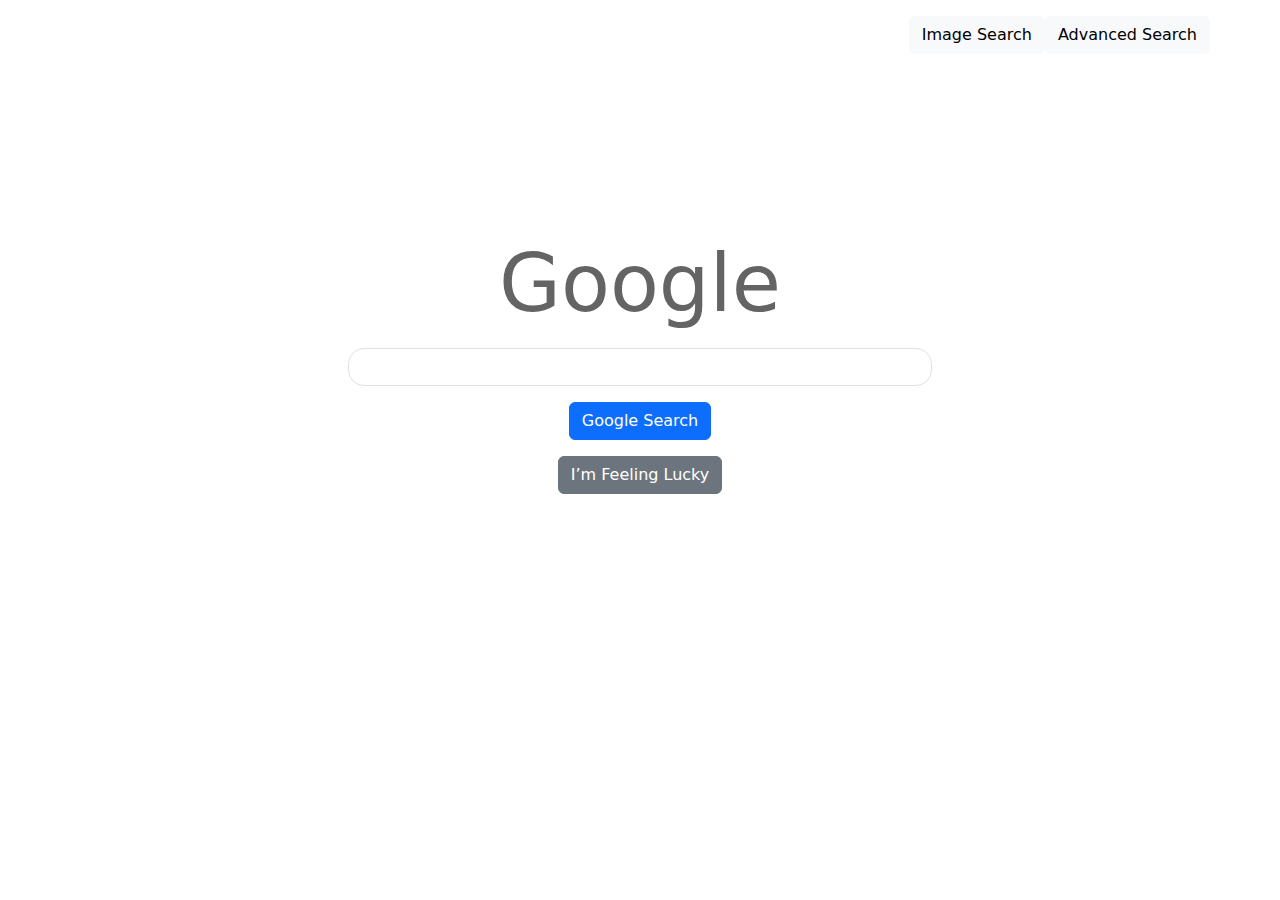
<file: search/index.html>
<!DOCTYPE html>
<html lang="en">
    <head>
        <meta name="viewport" content="width=device-width, initial-scale=1">
        <title>Search</title>
        <link href="https://cdn.jsdelivr.net/npm/bootstrap@5.3.3/dist/css/bootstrap.min.css" rel="stylesheet" integrity="sha384-QWTKZyjpPEjISv5WaRU9OFeRpok6YctnYmDr5pNlyT2bRjXh0JMhjY6hW+ALEwIH" crossorigin="anonymous">
        <link href="style.css" rel="stylesheet">
    </head>
    <body>
        <div class="container">
            <div class="d-flex justify-content-end">
                <a href="image.html" class="btn btn-light">Image Search</a>
                <a href="advanced.html" class="btn btn-light">Advanced Search</a>
            </div>
            <div class="centered">
                <form action="https://google.com/search">
                    <h1 style="color: rgb(100, 100, 100);" class="display-1">Google</h1>
                    <div class="input-group">
                        <input type="text" name="q" class="form-control">
                    </div>
                    <div>
                        <input type="submit" value="Google Search" class="btn btn-primary">
                    </div>
                    <div>
                        <input type="submit" name="btnI" value="I’m Feeling Lucky" class="btn btn-secondary">
                    </div>
                </form>
            </div>
        </div>
    </body>
</html>
</file>
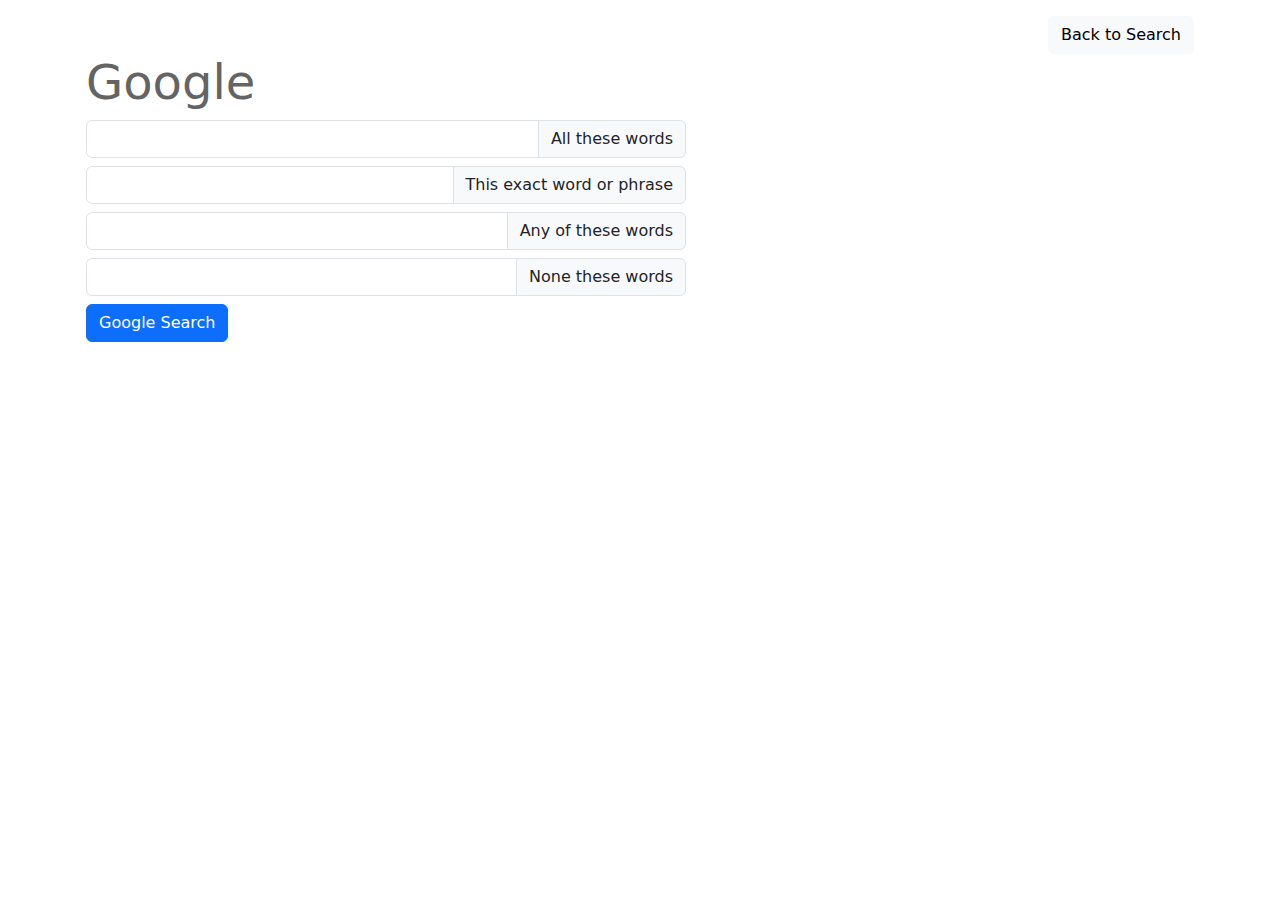
<file: search/advanced.html>
<!DOCTYPE html>
<html lang="en">
    <head>
        <meta name="viewport" content="width=device-width, initial-scale=1">
        <title>Search</title>
        <link href="https://cdn.jsdelivr.net/npm/bootstrap@5.3.3/dist/css/bootstrap.min.css" rel="stylesheet" integrity="sha384-QWTKZyjpPEjISv5WaRU9OFeRpok6YctnYmDr5pNlyT2bRjXh0JMhjY6hW+ALEwIH" crossorigin="anonymous">
        <link href="style_advanced.css" rel="stylesheet">
    </head>
    <body>
        <div class="container">
            <div class="d-flex justify-content-end">
                <a href="index.html" class="btn btn-light">Back to Search</a>
            </div>
            <div class="justify-content-start">
                <form action="https://google.com/search">
                    <h5 style="color: rgb(100, 100, 100);" class="display-5">Google</h5>
                    <div class="input-group">
                        <input type="text" name="as_q" class="form-control">
                        <span class="input-group-text">All these words</span>
                    </div>
                    <div class="input-group">
                        <input type="text" name="as_epq" class="form-control">
                        <span class="input-group-text">This exact word or phrase</span>
                    </div>
                    <div class="input-group">
                        <input type="text" name="as_oq" class="form-control">
                        <span class="input-group-text">Any of these words</span>
                    </div>
                    <div class="input-group">
                        <input type="text" name="as_eq" class="form-control">
                        <span class="input-group-text">None these words</span>
                    </div>
                    <input type="submit" value="Google Search" class="btn btn-primary">
                </form>
            </div>
        </div>
    </body>
</html>
</file>
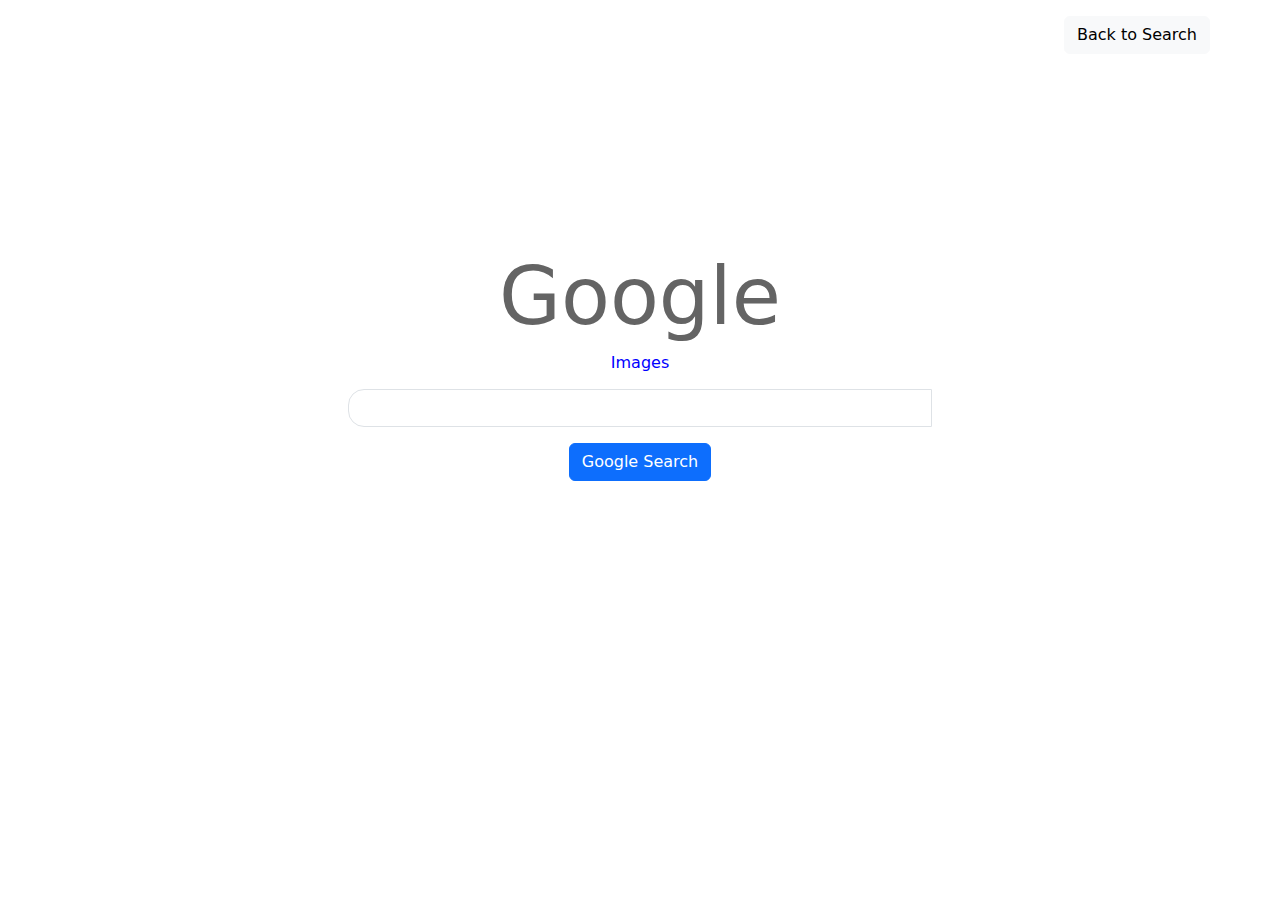
<file: search/image.html>
<!DOCTYPE html>
<html lang="en">
    <head>
        <meta name="viewport" content="width=device-width, initial-scale=1">
        <title>Search</title>
        <link href="https://cdn.jsdelivr.net/npm/bootstrap@5.3.3/dist/css/bootstrap.min.css" rel="stylesheet" integrity="sha384-QWTKZyjpPEjISv5WaRU9OFeRpok6YctnYmDr5pNlyT2bRjXh0JMhjY6hW+ALEwIH" crossorigin="anonymous">
        <link href="style.css" rel="stylesheet">
    </head>
    <body>
        <div class="container">
            <div class="d-flex justify-content-end">
                <a href="index.html" class="btn btn-light">Back to Search</a>
            </div>
            <div class="centered">
                <form action="https://www.google.com/search">
                    <h1 style="color: rgb(100, 100, 100);" class="display-1">Google</h1>
                    <h6 style="color: blue;">Images</h6>
                    <div class="input-group">
                        <input type="text" name="q" class="form-control">
                        <input type="hidden" name="tbm" value="isch">
                    </div>
                    <input type="submit" value="Google Search" class="btn btn-primary">
                </form>
            </div>
        </div>
    </body>
</html>
</file>
<file: search/style.css>
.container {
    padding: 1rem 0;
}

.container input {
    margin: 0.5rem;
}

.centered form {
    display: flex;
    justify-content: center;
    align-items: center;
    flex-direction: column;
    max-width: 600px;
    margin: 0 auto;
    height: 90vh; 
    transform: translateY(-10vh); 
  }


input[type="text"] {
    border-radius: 1rem;

}
</file>
<file: search/style_advanced.css>
.container {
    padding: 1rem;
}

.input-group {
    margin: 0.5rem 0;
    max-width: 600px;
}
</file>
